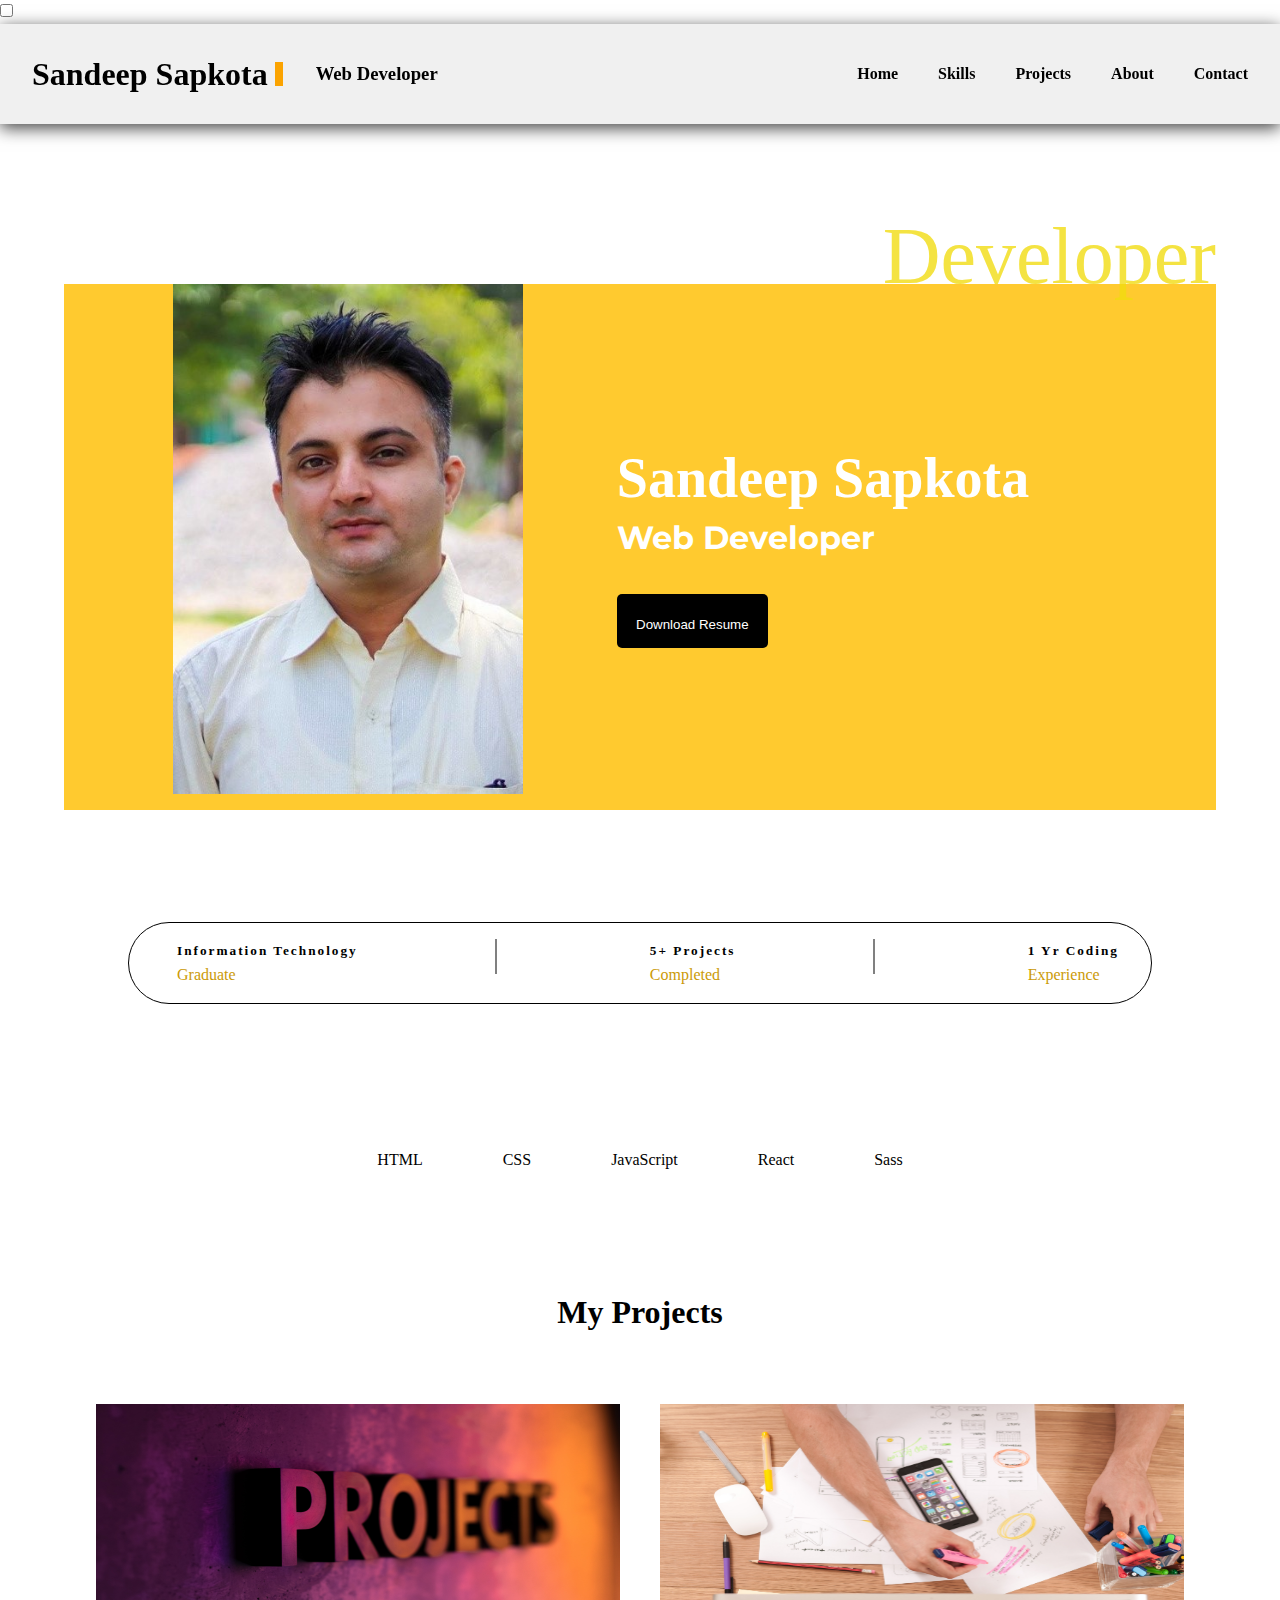
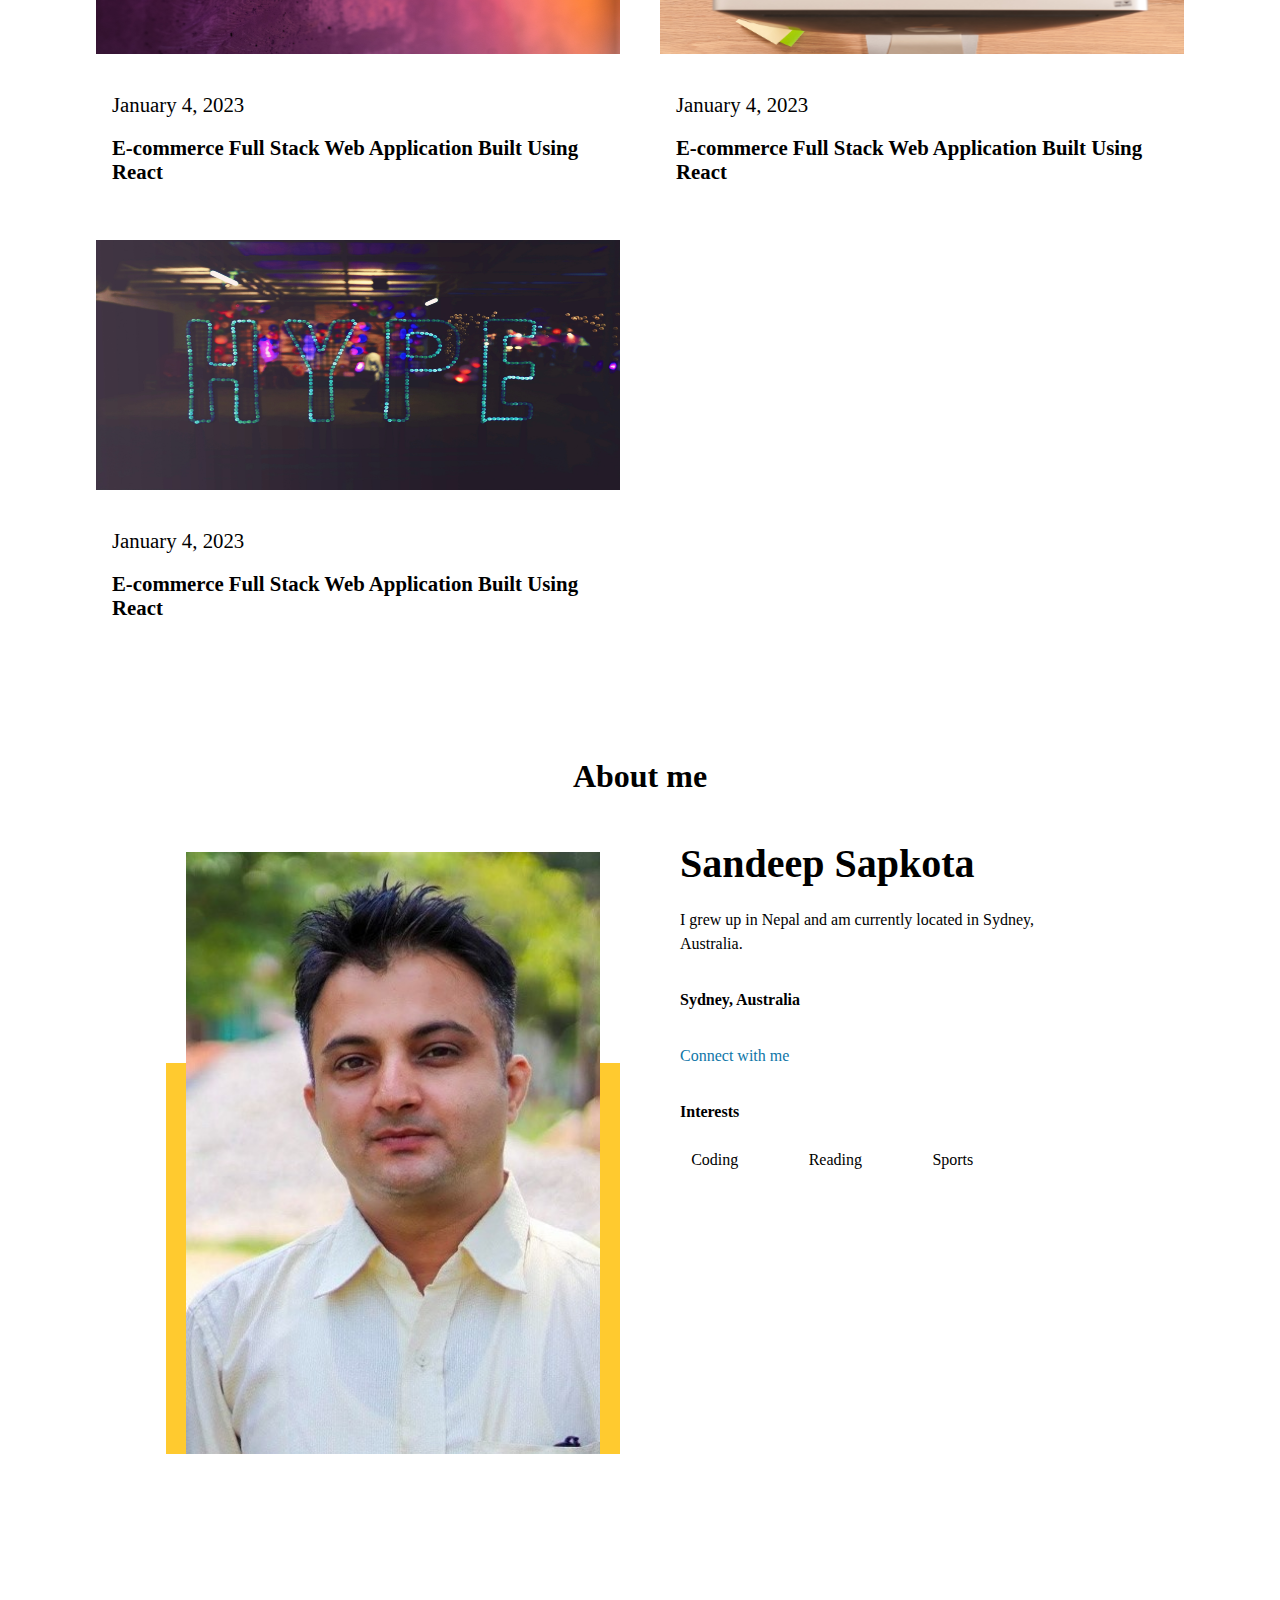
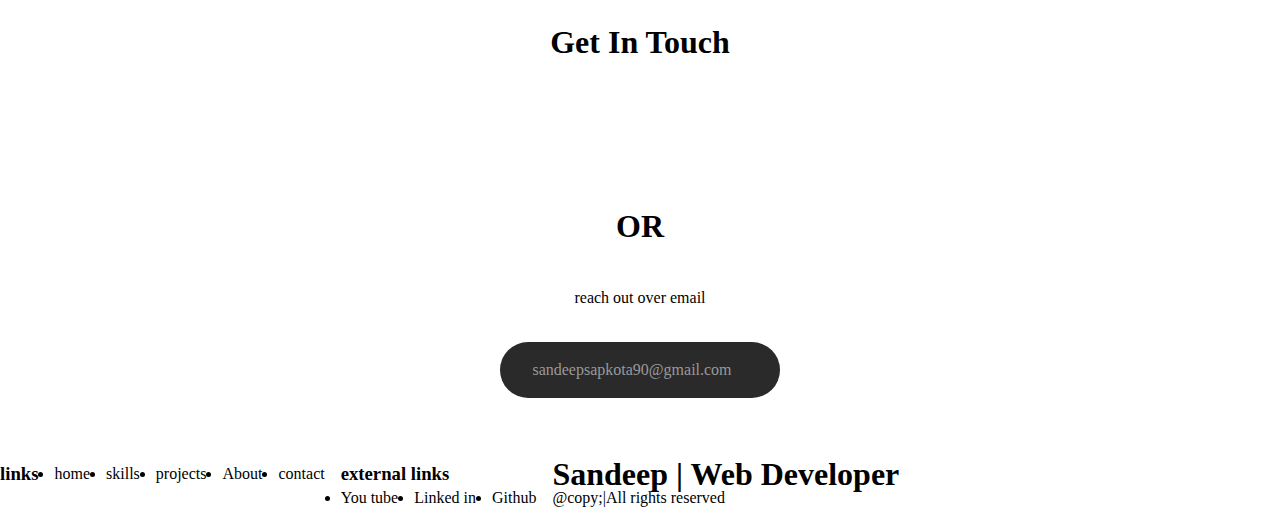
<file: index.html>
<!DOCTYPE html>
<html lang="en">
  <head>
    <meta charset="UTF-8" />
    <meta http-equiv="X-UA-Compatible" content="IE=edge" />
    <meta name="viewport" content="width=device-width, initial-scale=1.0" />

    <link
      rel="stylesheet"
      href="https://cdnjs.cloudflare.com/ajax/libs/font-awesome/6.2.1/css/all.min.css"
      integrity="sha512-MV7K8+y+gLIBoVD59lQIYicR65iaqukzvf/nwasF0nqhPay5w/9lJmVM2hMDcnK1OnMGCdVK+iQrJ7lzPJQd1w=="
      crossorigin="anonymous"
      referrerpolicy="no-referrer"
    />

    <link rel="preconnect" href="https://fonts.googleapis.com" />
    <link rel="preconnect" href="https://fonts.gstatic.com" crossorigin />
    <link
      href="https://fonts.googleapis.com/css2?family=Montserrat&family=Poppins&display=swap"
      rel="stylesheet"
    />

    <link rel="stylesheet" href="style.css" />
    <title>Sandeep's official website</title>
  </head>
  <body>
    <!-- dark mode button -->
    <input type="checkbox" id="dark-mode" class="dark-mode" class=""dark-mode-checkbox
    <lable for = "darkmode"
    <i class="fa-solid fa-text"></i>
    </label>


    <!-- header section -->
    <header class="flex primary-header">
      <div class="flex logo">
        <h1>Sandeep Sapkota</h1>
        <div>
          <h3 class="line">Web Developer</h3>
        </div>
      </div>
      <div class="right">
        <input type="checkbox" id="check" />
        <label for="" class="checkBtn">
          <i class="fa-solid fa-bars"></i>
        </label>
        <ul class="flex primary-navigation">
          <li>
            <a href="#home">Home</a>
          </li>
          <li>
            <a href="#skills">Skills</a>
          </li>
          <li>
            <a href="#projects">Projects</a>
          </li>
          <li>
            <a href="#About">About</a>
          </li>
          <li>
            <a href="#contact">Contact</a>
          </li>
        </ul>
      </div>
    </header>

    

       <!-- hero section -->

    <section class="section1 grid">
      <div class="left">
        <img src="./assets/san.jpg" alt="" />
      </div>
      <div class="flex right">
        <div>
          <h2 class="name">Sandeep Sapkota</h2>
          <p class="tag">Web Developer</p>
        </div>

        <a href="" download="">
          <button>Download Resume <i class="fa-solid fa-download"></i></button>
        </a>
      </div>
    </section>

    <!-- info section -->
    <section class="flex section2">
      <div class="flex info-container">
        <div class="flex info-lists">
          <div class="icon-container">
            <i class="fa-solid fa-award"></i>
          </div>
          <div>
            <h5>Information Technology</h5>
            <p>Graduate</p>
          </div>
        </div>

        <div class="info-divider"></div>

        <div class="flex info-lists">
          <div class="icon-container">
            <i class="fa-solid fa-award"></i>
          </div>
          <div>
            <h5>5+ Projects</h5>
            <p>Completed</p>
          </div>
        </div>

        <div class="info-divider"></div>

        <div class="flex info-lists">
          <div class="icon-container">
            <i class="fa-solid fa-award"></i>
          </div>
          <div>
            <h5>1 Yr Coding</h5>
            <p>Experience</p>
          </div>
        </div>
      </div>
    </section>

    <!-- skills section -->
    <section class="section3 flex">
      <div class="skills-container flex">
        <div class="flex">
          <i class="fa-brands fa-html5"></i> <span>HTML</span>
        </div>
        <div class="flex">
          <i class="fa-brands fa-css3"></i> <span>CSS</span>
        </div>
        <div class="flex">
          <i class="fa-brands fa-square-js"></i> <span>JavaScript</span>
        </div>
        <div class="flex">
          <i class="fa-brands fa-react"></i> <span>React</span>
        </div>
        <div class="flex">
          <i class="fa-brands fa-sass"></i> <span>Sass</span>
        </div>
      </div>
    </section>

    <!-- project section -->

    <section class="section4 flex">
      <h1 class="title">My Projects</h1>

      <div class="projects-container grid">
        <div class="project-card flex">
          <div class="top">
            <img src="/assets/projecta.jpg" alt="project" />
          </div>

          <div class="bottom">
            <p>January 4, 2023</p>
            <p>E-commerce Full Stack Web Application Built Using React</p>
          </div>
        </div>
        <div class="project-card flex">
          <div class="top">
            <img src="/assets/projectb.jpg" alt="project" />
          </div>

          <div class="bottom">
            <p>January 4, 2023</p>
            <p>E-commerce Full Stack Web Application Built Using React</p>
          </div>
        </div>
        <div class="project-card flex">
          <div class="top">
            <img src="/assets/projectc.jpg" alt="project" />
          </div>

          <div class="bottom">
            <p>January 4, 2023</p>
            <p>E-commerce Full Stack Web Application Built Using React</p>
          </div>
        </div>
      </div>
    </section>

    <!-- about me section -->

    <section class="section5 flex">
      <h1 class="title">About me</h1>

      <div class="about-container flex">
        <div class="left flex">
          <div class="bg"></div>
          <img src="/assets/san.jpg" alt="profile-img" />
        </div>

        <div class="right flex">
          <h1>Sandeep Sapkota</h1>
          <p>
            I grew up in Nepal and am currently located in Sydney, Australia.
          </p>

          <p>Sydney, Australia</p>

          <a href="">Connect with me</a>

          <div class="flex">
            <div class="tag">Interests</div>
            <div>
              <span>Coding</span>
              <span>Reading</span>
              <span>Sports</span>
            </div>
          </div>
        </div>
      </div>
    </section>
    <!-- contact section -->

    <section class="section6 flex">
      <h1 class="title">Get In Touch</h1>

      <div class="socials flex">
        <i class="fa-brands fa-linkedin"></i>
        <i class="fa-brands fa-github"></i>
        <i class="fa-brands fa-facebook"></i>
        <i class="fa-brands fa-twitter"></i>
      </div>

      <h1>OR</h1>

      <div class="email-section flex">
        <p>reach out over email</p>
        <div class="email">
          <a href="mailto:xyz@gmail.com">sandeepsapkota90@gmail.com</a>
          <div class="send">
            <i class="fa-solid fa-paper-plane"></i>
          </div>
        </div>
      </div>
    </section>
    <!-- footer section -->

    <footer>
      <div class="footer-container flex">
        <div class=".footer-top flex">
          <h3>links</h3>
          <ul class="flex">
            <li>home</li>
            <li>skills</li>
            <li>projects</li>
            <li>About</li>
            <li>contact</li>
          </ul>

          <div>
            <h3>external links</h3>
            <ul class="flex">
              <li>You tube</li>
              <li>Linked in</li>
              <li>Github</li>
            </ul>
          </div>
        </div>
        <div class="footer-bottom flex">
          <div>
            <h1>Sandeep | Web Developer</h1>
            <p>@copy;|All rights reserved</p>
          </div>
        </div>
      </div>
    </footer>
<!-- scrool button -->
<div class="scroll to top"></div>
<a href="#" class="scroll-btn">
  <iclass="fa-solid fa-chevron-up"></iclass=>
</a>
</div>
</div>
</body>
</html>
</file>
<file: style.css>
:root {
  --color-yellow: #ffca2f;
  --body-bg: rgb(240, 240, 240);
  --link-color: #0e76a8;
  --text-color: #000;
  --color-dark: #2a2a2a;
  --border-color: #2a2a2a;
  --font-Montserrat: "Montserrat", sans-serif;
  --font-Poppins: "Poppins", sans-serif;
}

* {
  margin: 0;
  padding: 0;
  box-sizing: border-box;
}

body {
  line-height: 1.5rem;
}

.wrapper {
  background: var(--body-bg);
}

a {
  text-decoration: none;
  color: inherit;
}

.flex {
  display: flex;
  gap: 1rem;
}

.grid {
  display: grid;
  gap: 1rem;
}

section {
  padding: 4rem;
  margin: 0 auto;
}

.primary-header {
  justify-content: space-between;
  align-items: center;
  padding: 1rem 2rem;
  box-shadow: 0 4px 16px rgb(65, 65, 65);
  position: -webkit-sticky;
  position: sticky;
  top: 0;
  height: 100px;
  background: var(--body-bg);
  z-index: 999;
}
.primary-header .logo {
  position: relative;
  justify-content: center;
  align-items: center;
  gap: 3rem;
}
.primary-header .logo .line::before {
  content: "";
  background: rgb(251, 163, 0);
  height: 100%;
  width: 8px;
  position: absolute;
  top: 0;
  left: 60%;
}
.primary-header .right #check,
.primary-header .right .checkBtn {
  display: none;
}
.primary-header .right .checkBtn {
  cursor: pointer;
  font-size: 1.8rem;
  float: right;
  padding-right: 2.5rem;
}
.primary-header .right .primary-navigation {
  list-style: none;
  gap: 2.5rem;
  font-weight: bold;
}
.primary-header .right .primary-navigation li a:hover {
  color: rgb(251, 163, 0);
}

.section1 {
  background: var(--color-yellow);
  grid-template-areas: "one two";
  margin: 10rem auto 3rem auto;
  width: 90vw;
  position: relative;
  padding: 0 2rem;
}
.section1::before {
  content: "Developer";
  position: absolute;
  right: 0;
  top: -2.5rem;
  font-style: bold;
  font-size: 5rem;
  color: rgba(241, 219, 14, 0.7843137255);
}
.section1 .left {
  grid-area: one;
  display: flex;
  justify-content: center;
  align-items: center;
  padding-bottom: 1rem;
}
.section1 .left img {
  width: 350px;
}
.section1 .right {
  grid-area: two;
  gap: 0.8rem;
  flex-direction: column;
  justify-content: center;
}
.section1 .right div .name {
  line-height: 4rem;
  font-size: 3.5rem;
  color: white;
}
.section1 .right div .tag {
  color: white;
  font-size: 2rem;
  font-family: var(--font-Montserrat);
  margin-top: 1rem;
  font-weight: bold;
}
.section1 .right a {
  width: -webkit-max-content;
  width: -moz-max-content;
  width: max-content;
}
.section1 .right a button {
  border: 0;
  padding: 0.8rem 1.2rem;
  border-radius: 5px;
  background: black;
  color: #fff;
  cursor: pointer;
  margin-top: 2rem;
}
.section1 .right a button i {
  color: var(--color-yellow);
  font-size: 1.5rem;
}

@media (width <= 768px) {
  .section1 {
    grid-template-areas: "one" "two";
    padding-bottom: 2rem;
  }
  .section1 .right {
    align-items: center;
  }
}
.section2 {
  justify-content: center;
}
.section2 .info-container {
  width: 80vw;
  border: 1px solid black;
  border-radius: 50px;
  justify-content: space-between;
  padding: 1rem 2rem;
}
.section2 .info-container .info-lists .icon-container i {
  font-size: 2.5rem;
  color: var(--color-yellow);
}
.section2 .info-container .info-lists div h5 {
  letter-spacing: 2px;
}
.section2 .info-container .info-lists div p {
  color: #cb9a08;
}
.section2 .info-container .info-divider {
  background: grey;
  width: 2px;
  height: 35px;
}

.section3 {
  justify-content: center;
  align-items: center;
}
.section3 .skills-container {
  gap: 5rem;
}
.section3 .skills-container div {
  flex-direction: column;
  align-items: center;
}
.section3 .skills-container div i {
  font-size: 2.5rem;
}
@media (width <= 768px) {
  .section3 .skills-container {
    gap: 2.5rem;
    flex-wrap: wrap;
    justify-content: center;
  }
}

.section4 {
  flex-direction: column;
  justify-content: center;
  align-items: center;
  gap: 2rem;
}
.section4 .title {
  font-size: 2rem;
}
.section4 .projects-container {
  width: 100%;
  padding: 3rem 2rem 0 2rem;
  grid-template-columns: repeat(auto-fit, minmax(350px, 1fr));
  gap: 2.5rem;
  justify-content: space-between;
}
.section4 .projects-container .project-card {
  flex-direction: column;
}
.section4 .projects-container .project-card .top img {
  width: 100%;
  height: 250px;
}
.section4 .projects-container .project-card .bottom {
  padding: 1rem;
}
.section4 .projects-container .project-card .bottom p {
  font-size: 1.3rem;
}
.section4 .projects-container .project-card .bottom p:nth-child(2) {
  margin-top: 1.2rem;
  font-weight: bold;
}

.section5 {
  flex-direction: column;
  justify-content: center;
  align-items: center;
}
.section5 .title {
  font-size: 2rem;
}
.section5 .about-container {
  padding: 3rem;
}
.section5 .about-container .left {
  width: 50%;
  justify-content: center;
  padding: 0 2rem;
  position: relative;
}
.section5 .about-container .left .bg {
  position: absolute;
  width: 95%;
  height: 65%;
  background: var(--color-yellow);
  bottom: 0;
  z-index: 0;
}
.section5 .about-container .left img {
  width: 100%;
  z-index: 1;
}
.section5 .about-container .right {
  width: 50%;
  flex-direction: column;
  gap: 2rem;
  padding: 0 2rem;
}
.section5 .about-container .right h1 {
  font-size: 2.5rem;
}
.section5 .about-container .right p:nth-child(3) {
  font-weight: bold;
}
.section5 .about-container .right a {
  color: var(--link-color);
}
.section5 .about-container .right > div {
  flex-direction: column;
}
.section5 .about-container .right > div .tag {
  font-weight: bold;
}
.section5 .about-container .right > div div {
  display: flex;
  gap: 3rem;
}
.section5 .about-container .right > div div span {
  padding: 0.5rem 0.7rem;
}
.section5 .about-container .right > div div span:hover {
  cursor: pointer;
  background: rgb(189, 188, 188);
  border-radius: 0.8rem;
}

.section6 {
  flex-direction: column;
  justify-content: center;
  align-items: center;
}
.section6 .title {
  font-size: 2rem;
}
.section6 .socials {
  padding: 4rem 0;
  gap: 5rem;
}
.section6 .socials i {
  font-size: 2.5rem;
}
.section6 .socials i:nth-child(1) {
  color: #0e76a8;
}
.section6 .socials i:nth-child(3) {
  color: #0e76a8;
}
.section6 .socials i:nth-child(4) {
  color: #48b8ec;
}
.section6 .email-section {
  margin-top: 2rem;
  flex-direction: column;
  align-items: center;
  gap: 2rem;
}
.section6 .email-section .email {
  background: var(--border-color);
  display: flex;
  align-items: center;
  padding: 1rem 2rem;
  border-radius: 100px;
  gap: 1rem;
  cursor: pointer;
}
.section6 .email-section .email a {
  color: rgb(153, 153, 153);
}
.section6 .email-section .email .send {
  color: #fff;
} /*# sourceMappingURL=style.css.map */
</file>
